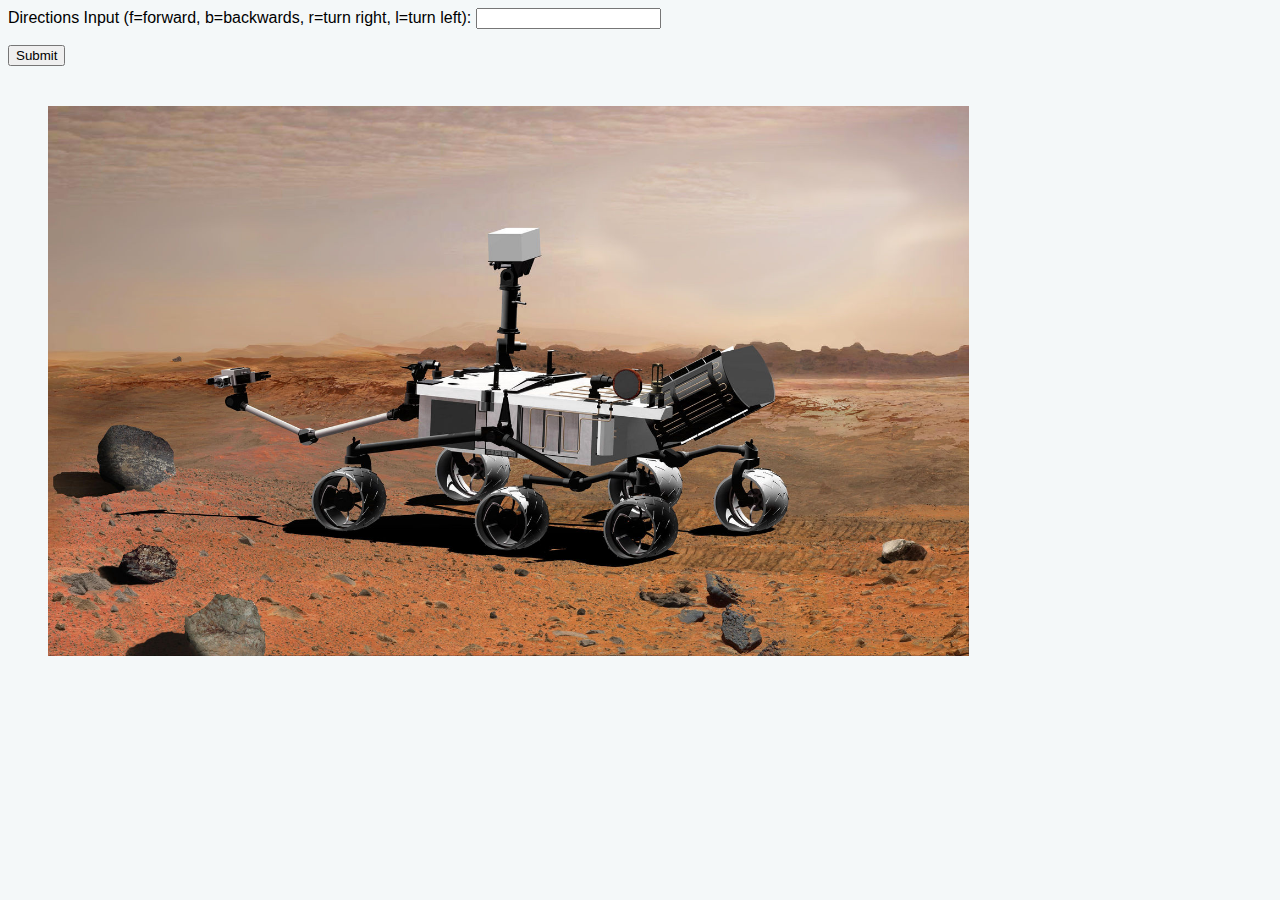
<file: index.html>
<html>
<head>
	<title>Mars Rover Kata!</title>
	<script type="text/javascript" src="rover.js"></script>
  <link rel="stylesheet" href="rover.css">
</head>
<body>
<div id="commands">
  <form>
    Directions Input (f=forward, b=backwards, r=turn right, l=turn left): <input id="commandInput" name="commands" type="text" size="20">
  </form>
  <button onclick="outPutDirection()">Submit </button>
</div>

<div id="console">
  <img src="roverimage.jpg" height="550"/>
<div/>

</body>
</html>
</file>
<file: rover.css>
body{
    background-color: rgb(244,248,249);
    font-family: Helvetica;
}

#console{
  width: 100px;
  padding: 40px 20px 40px 40px;
  float:left;
}
</file>
